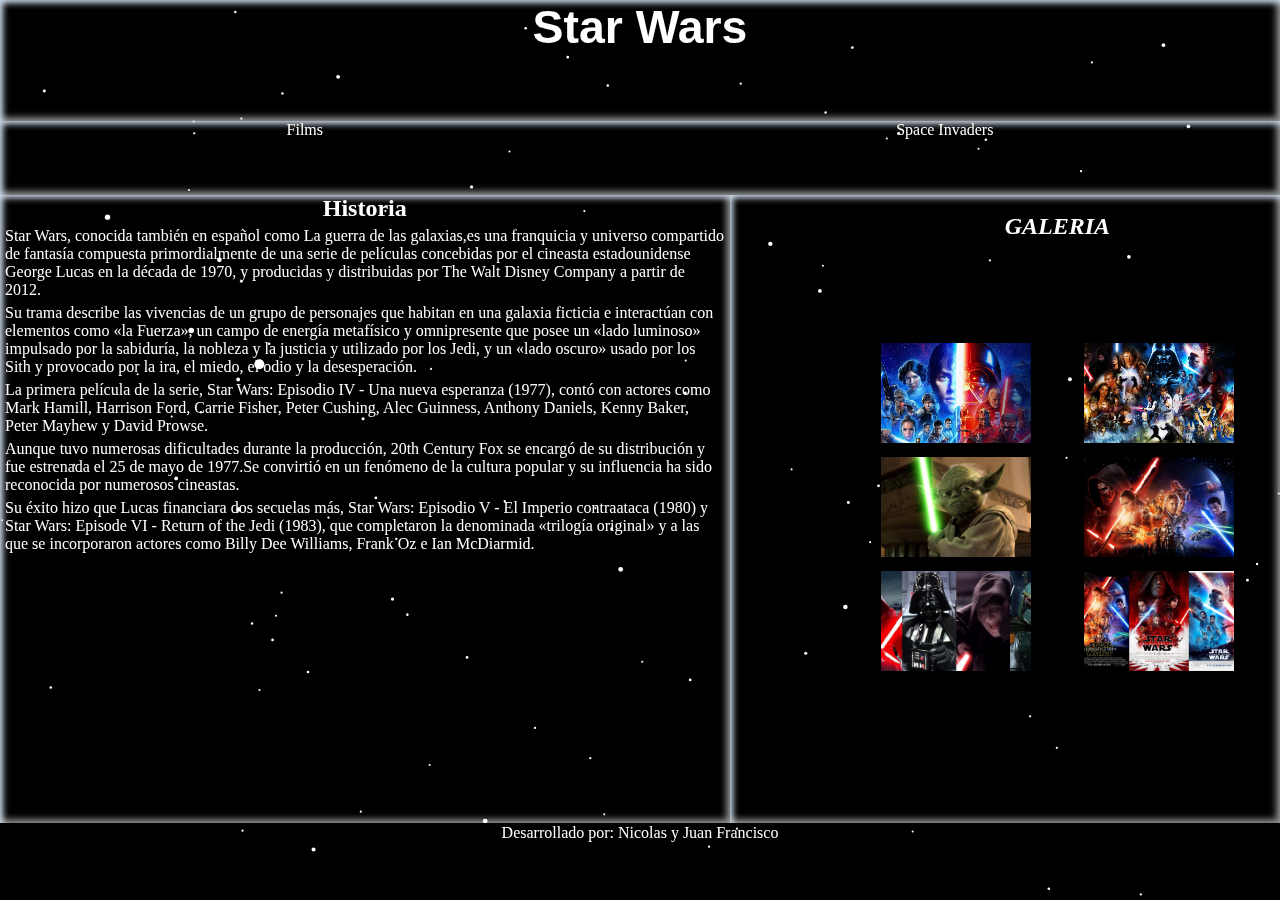
<file: index.html>
<!DOCTYPE html>
<html lang="en">
<head>
  <meta charset="UTF-8">
  <meta http-equiv="X-UA-Compatible" content="IE=edge">
  <meta name="viewport" content="width=device-width, initial-scale=1.0">
  <link rel="stylesheet" href="./style/css/index.css">
  <link rel="shortcut icon" href="favicon.ico" type="image/x-icon">
  <audio src="./audio/audio1.mp3" autoplay loop></audio>
  <title>Star Wars Universe</title>
</head>
<body>
<canvas id="stars"></canvas>
<header>
  <h1>Star Wars</h1>
</header>
<nav>
  <ul>
    <li><a href="./view/films.html" target="_blank">Films</a></li>
    <li><a href="./view/game.html" target="_blank">Space Invaders</a></li>
  </ul>
</nav>
<main>
  <h2>Historia</h2>

<p>
  Star Wars, conocida también en español como La guerra de las galaxias,es una franquicia y universo compartido de fantasía compuesta primordialmente de una serie de películas concebidas por el cineasta estadounidense George Lucas en la década de 1970, y producidas y distribuidas por The Walt Disney Company a partir de 2012.
</p>

<p>
  Su trama describe las vivencias de un grupo de personajes que habitan en una galaxia ficticia e interactúan con elementos como «la Fuerza», un campo de energía metafísico y omnipresente que posee un «lado luminoso» impulsado por la sabiduría, la nobleza y la justicia y utilizado por los Jedi, y un «lado oscuro» usado por los Sith y provocado por la ira, el miedo, el odio y la desesperación.
</p>

<p>
  La primera película de la serie, Star Wars: Episodio IV - Una nueva esperanza (1977), contó con actores como Mark Hamill, Harrison Ford, Carrie Fisher, Peter Cushing, Alec Guinness, Anthony Daniels, Kenny Baker, Peter Mayhew y David Prowse.
</p>

<p>
  Aunque tuvo numerosas dificultades durante la producción, 20th Century Fox se encargó de su distribución y fue estrenada el 25 de mayo de 1977.Se convirtió en un fenómeno de la cultura popular y su influencia ha sido reconocida por numerosos cineastas.
</p>

<p>
  Su éxito hizo que Lucas financiara dos secuelas más, Star Wars: Episodio V - El Imperio contraataca (1980) y Star Wars: Episode VI - Return of the Jedi (1983), que completaron la denominada «trilogía original» y a las que se incorporaron actores como Billy Dee Williams, Frank Oz e Ian McDiarmid.
</p>

</main>

  <aside class="asideRight">
    <h2><i>GALERIA</i></h2>
    <ul class="galeria">
      <li><a href="#img1"><img src="./img/starWars1.jpeg" alt="starWars1"></a></li>
      <li><a href="#img2"><img src="./img/starWars2.jpg" alt="starWars2"></a></li>
      <li><a href="#img3"><img src="./img/starWars3.jpg" alt="starWars3"></a></li>
      <li><a href="#img4"><img src="./img/starWars4.jpg" alt="starWars4"></a></li>
      <li><a href="#img5"><img src="./img/starWars5.jpg" alt="starWars5"></a></li>
      <li><a href="#img6"><img src="./img/starWars6.jpg" alt="starWars6"></a></li>
    </ul>

    <div class="modal" id="img1">
      <h3>Imagen de Star Wars 1</h3>
      <div class="imagen">
        <a href="#img5">&#60;</a>
        <a href="#img2"><img src="./img/starWars1.jpeg" alt="home1"></a>
        <a href="#img2">></a>
      </div>
      <a class="cerrar" href="">❌</a>
    </div>
    <div class="modal" id="img2">
      <h3>Imagen de Star Wars 2</h3>
      <div class="imagen">
        <a href="#img1">&#60;</a>
        <a href="#img3"><img src="./img/starWars2.jpg" alt="home2"></a>
        <a href="#img3">></a>
      </div>
      <a class="cerrar" href="">❌</a>
    </div>
    <div class="modal" id="img3">
      <h3>Imagen de Star Wars 3</h3>
      <div class="imagen">
        <a href="#img2">&#60;</a>
        <a href="#img4"><img src="./img/starWars3.jpg" alt="home3"></a>
        <a href="#img4">></a>
      </div>
      <a class="cerrar" href="">❌</a>
    </div>
    <div class="modal" id="img4">
      <h3>Imagen de Star Wars 4</h3>
      <div class="imagen">
        <a href="#img3">&#60;</a>
        <a href="#img5"><img src="./img/starWars4.jpg" alt="home4"></a>
        <a href="#img5">></a>
      </div>
      <a class="cerrar" href="">❌</a>
    </div>
    <div class="modal" id="img5">
      <h3>Imagen de Star Wars 5</h3>
      <div class="imagen">
        <a href="#img4">&#60;</a>
        <a href="#img6"><img src="./img/starWars5.jpg" alt="home5"></a>
        <a href="#img6">></a>
      </div>
      <a class="cerrar" href="">❌</a>
    </div>
    <div class="modal" id="img6">
      <h3>Imagen de Star Wars 6</h3>
      <div class="imagen">
        <a href="#img5">&#60;</a>
        <a href="#img1"><img src="./img/starWars6.jpg" alt="home6"></a>
        <a href="#img1">></a>
      </div>
      <a class="cerrar" href="">❌</a>
    </div>
  </aside>
<footer>
  <p>Desarrollado por: Nicolas y Juan Francisco</p>
</footer>

<script src="./js/index.js"></script>
</body>
</html>
</file>
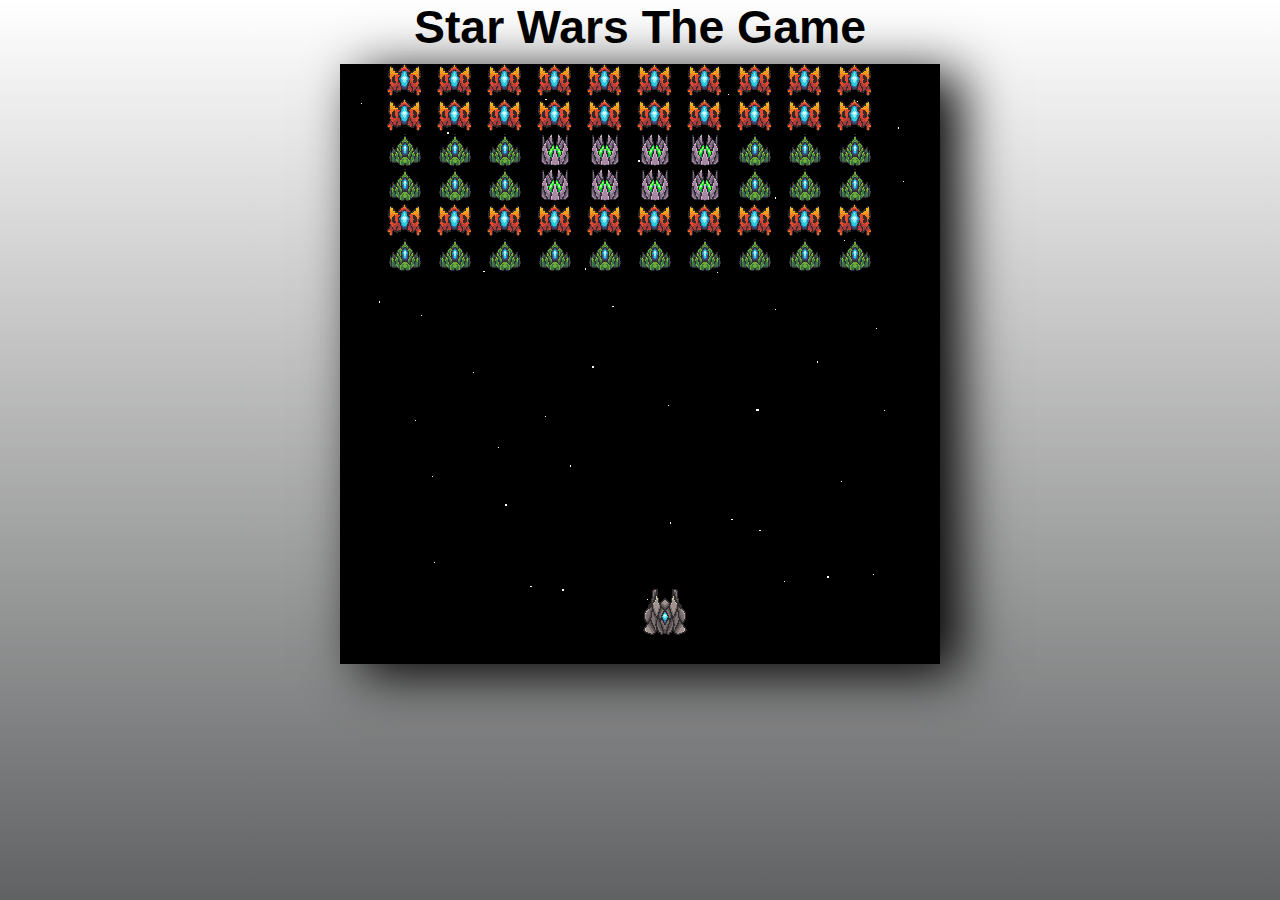
<file: view/game.html>
<!DOCTYPE html>
<html lang="en">
  <head>
    <meta charset="UTF-8" />
    <meta http-equiv="X-UA-Compatible" content="IE=edge" />
    <meta name="viewport" content="width=device-width, initial-scale=1.0" />
    <link rel="stylesheet" href="../style/css/index.css">
    <link rel="shortcut icon" href="favicon.ico" type="image/x-icon">
    <title>👾Star Wars The Game👾</title>
    <link rel="shortcut icon" href="#">
  </head>
  <body id="bodyGame">
    <h1>Star Wars The Game</h1>
    <canvas id="game"></canvas>
    <script type="module" src="../js/game/game.js"></script>
  </body>
</html>
</file>
<file: style/css/index.css>
* {
  margin: 0;
  padding: 0;
  box-sizing: border-box;
}

body {
  min-height: 100vh;
  display: grid;
  grid-template-columns: repeat(7fr, 1fr);
  grid-template-rows: minmax(auto, auto);
  grid-template-areas: "header header header header header header header" "nav    nav     nav    nav    nav    nav    nav" "main   main    main   main   main aside aside" "main   main    main   main   main aside aside" "main   main    main   main   main aside aside" "main   main    main   main   main aside aside" "footer footer footer footer footer footer footer";
}

#stars {
  position: fixed;
  width: 100%;
  height: 100%;
  z-index: -1;
}

header {
  grid-area: header;
  box-shadow: rgb(204, 219, 232) 3px 3px 6px 0px inset, rgba(255, 255, 255, 0.5) -3px -3px 6px 1px inset;
}
header h1 {
  text-align: center;
  color: #fff;
}

nav {
  grid-area: nav;
  box-shadow: rgb(204, 219, 232) 3px 3px 6px 0px inset, rgba(255, 255, 255, 0.5) -3px -3px 6px 1px inset;
}
nav ul {
  display: flex;
  flex-direction: row;
  justify-content: space-around;
}
nav ul li {
  list-style: none;
}
nav ul li a {
  text-decoration: none;
  color: #fff;
}

main {
  grid-area: main;
  box-shadow: rgb(204, 219, 232) 3px 3px 6px 0px inset, rgba(255, 255, 255, 0.5) -3px -3px 6px 1px inset;
}
main h2 {
  text-align: center;
  color: #fff;
}
main p {
  margin: 5px;
  color: #fff;
}

.asideRight {
  display: flex;
  justify-content: center;
  align-items: center;
  grid-area: aside;
  box-shadow: rgb(204, 219, 232) 3px 3px 6px 0px inset, rgba(255, 255, 255, 0.5) -3px -3px 6px 1px inset;
  /*:::::MODAL ACTIVO:::::*/
}
.asideRight h2 {
  position: relative;
  top: -45%;
  left: 50%;
  color: #fff;
}
.asideRight .galeria {
  box-sizing: border-box;
  display: flex;
  flex-wrap: wrap;
  justify-content: space-around;
  list-style: none;
  margin: 10px auto;
  padding: 20px;
  width: 90%;
}
.asideRight .galeria li {
  margin: 5px;
}
.asideRight .galeria li img {
  height: 100px;
  width: 150px;
}
.asideRight .galeria li img:hover {
  transition: 1s all;
  border-radius: 2px 25px;
  box-shadow: rgb(38, 57, 77) 0px 20px 30px -10px;
}
.asideRight .modal {
  display: none;
  margin: 0;
}
.asideRight .modal:target {
  background-color: rgba(0, 0, 0, 0.8);
  display: block;
  height: 100%;
  left: 0;
  position: fixed;
  top: 0;
  width: 100%;
}
.asideRight .modal h3 {
  color: white;
  font-size: 30px;
  margin: 15px 0;
  text-align: center;
}
.asideRight .modal .imagen {
  align-items: center;
  display: flex;
  height: 50%;
  justify-content: center;
  width: 100%;
}
.asideRight .modal .imagen a {
  color: white;
  font-size: 40px;
  margin: 0 10px;
  text-decoration: none;
}
.asideRight .modal .imagen a:nth-child(2) {
  flex-shrink: 2;
  height: 100%;
  margin: 0px;
}
.asideRight .modal .imagen img {
  border: 7px solid white;
  box-sizing: border-box;
  border-radius: 15px;
  height: 100%;
  max-width: 100%;
  width: 500px;
}
.asideRight .modal .cerrar {
  background: white;
  border-radius: 50%;
  color: black;
  display: block;
  font-size: 26px;
  height: 40px;
  line-height: 25px;
  margin: 15px auto;
  padding: 5px;
  text-align: center;
  text-decoration: none;
  width: 45px;
}

footer {
  grid-area: footer;
  border: 1px solid black;
  color: #fff;
  text-align: center;
}

#film {
  background-color: #151b23;
}

#particulas {
  position: fixed;
  width: 100%;
  height: 100%;
  z-index: -1;
}

.contenido {
  height: 100vh;
  width: 100%;
  display: flex;
  justify-content: center;
  align-items: center;
  flex-wrap: wrap;
  gap: 1em;
}
.contenido .card {
  width: 350px;
  border: 1px solid #ccc;
  border-radius: 5px;
  overflow: hidden;
}
.contenido .card .card-img {
  width: 100%;
  height: 250px;
  cursor: pointer;
}
.contenido .card .card-img:hover {
  transition: all 0.5s ease-in-out;
  transform: scale(1.1);
}

.windows-modal {
  position: fixed;
  background-color: rgba(0, 0, 0, 0.7);
  height: 100vh;
  width: 100%;
  display: grid;
  place-items: center;
}
.windows-modal .windows-img {
  height: 500px;
  width: 70%;
  border-radius: 5px;
}
.windows-modal .btn {
  outline: none;
  border: none;
  padding: 1em 2em;
  background-color: rgb(13, 172, 230);
  color: white;
  border-radius: 5px;
  cursor: pointer;
}

img {
  -o-object-fit: cover;
     object-fit: cover;
}

.hidden {
  display: none;
}

#bodyGame {
  display: flex;
  align-items: center;
  flex-direction: column;
  padding: 0px;
  margin: 0px;
  height: 100vh;
  background: linear-gradient(0deg, rgb(97, 98, 99) 0%, rgba(0, 0, 0, 0) 100%);
}

#game {
  box-shadow: black 20px 10px 50px;
}

h1 {
  margin: 0px;
  margin-bottom: 10px;
  font-size: 2.9em;
  font-family: Helvetica, sans-serif;
}/*# sourceMappingURL=index.css.map */
</file>
